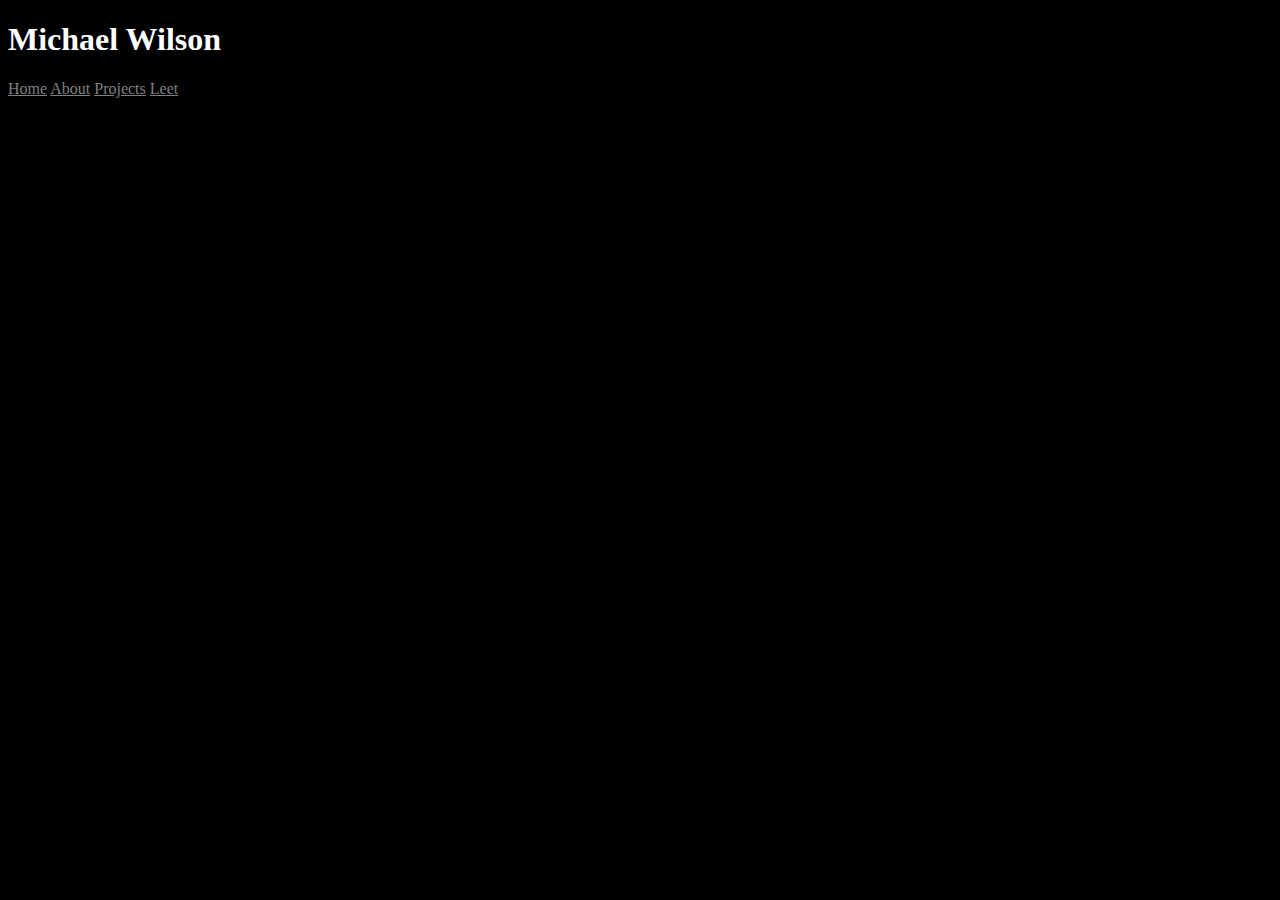
<file: index.html>
<!DOCTYPE html>

<html lang="en">
<head>
    <meta charset="UTF-8">
    <meta name="viewport" content="width=device-width, initial-scale=1.0">
    <title>Michael Wilson</title>
    <link rel="stylesheet" href="styles/styles.css"/>
</head>
    <body>
        <h1>Michael Wilson</h1>
        <a href="./index.html">Home</a>
        <a href="pages/about.html">About</a>
        <a href="pages/projects.html">Projects</a>
        <a href="pages/leet.html">Leet</a>
    </body>
</html>
</file>
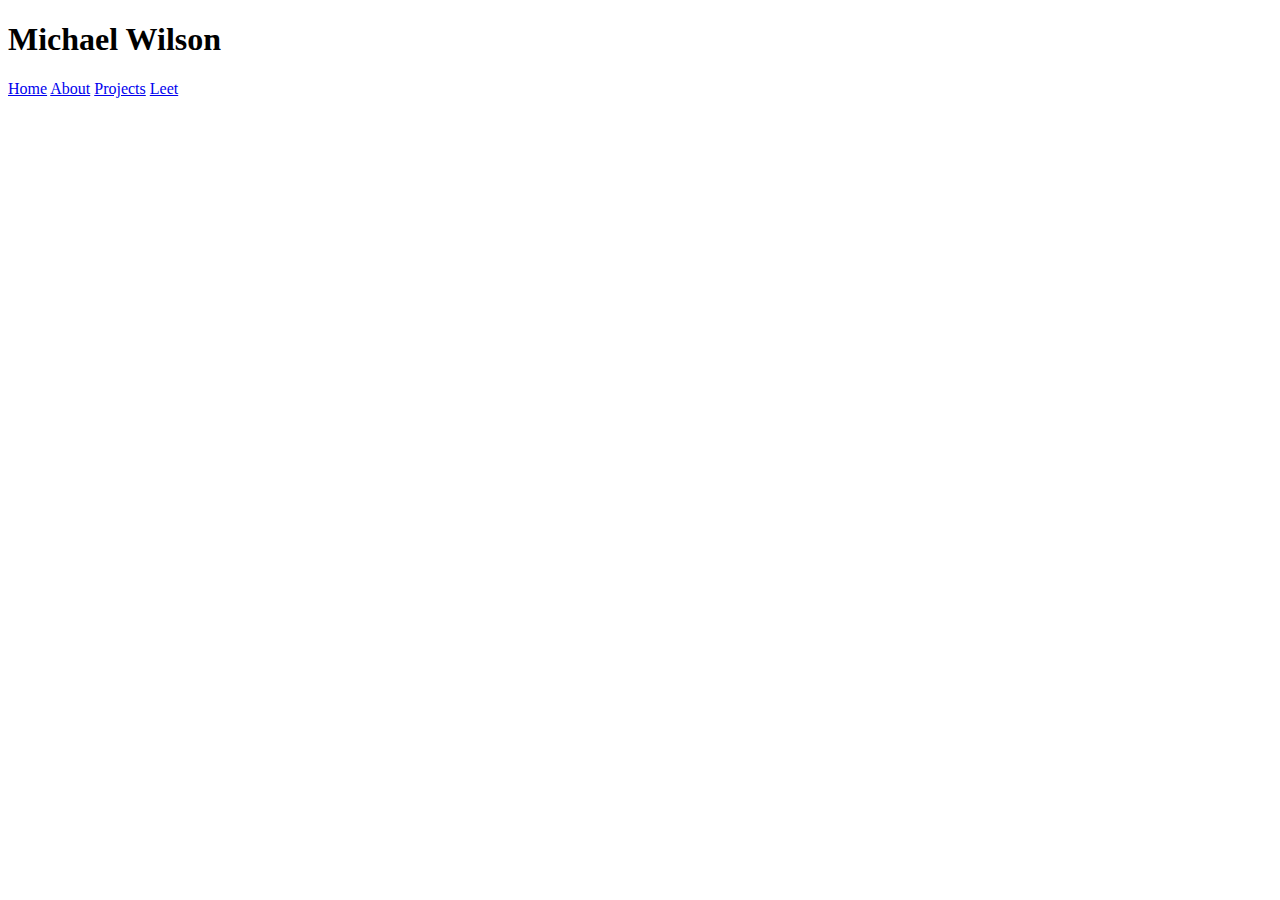
<file: pages/about.html>
<!DOCTYPE html>
<html lang="en">
<head>
    <meta charset="UTF-8">
    <meta name="viewport" content="width=device-width, initial-scale=1.0">
    <title>Michael Wilson/About</title>
</head>
<body>
    <h1>Michael Wilson</h1>
    <a href="../index.html">Home</a>
    <a href="about.html">About</a>
    <a href="projects.html">Projects</a>
    <a href="leet.html">Leet</a>
</body>
</html>
</file>
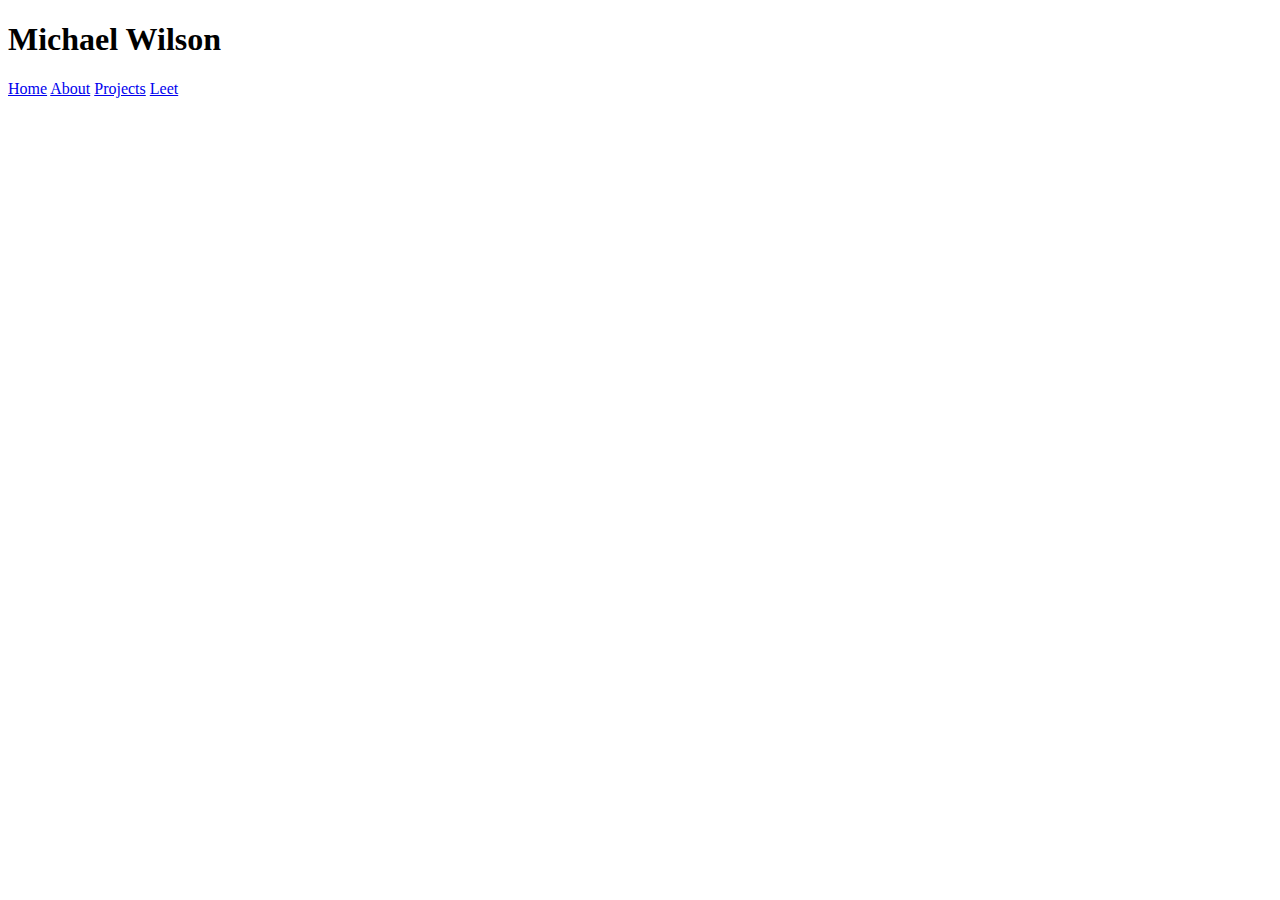
<file: pages/leet.html>
<!DOCTYPE html>
<html lang="en">
<head>
    <meta charset="UTF-8">
    <meta name="viewport" content="width=device-width, initial-scale=1.0">
    <title>Michael/Leet</title>
</head>
<body>
    <h1>Michael Wilson</h1>
    <a href="../index.html">Home</a>
    <a href="about.html">About</a>
    <a href="projects.html">Projects</a>
    <a href="leet.html">Leet</a>
</body>
</html>
</file>
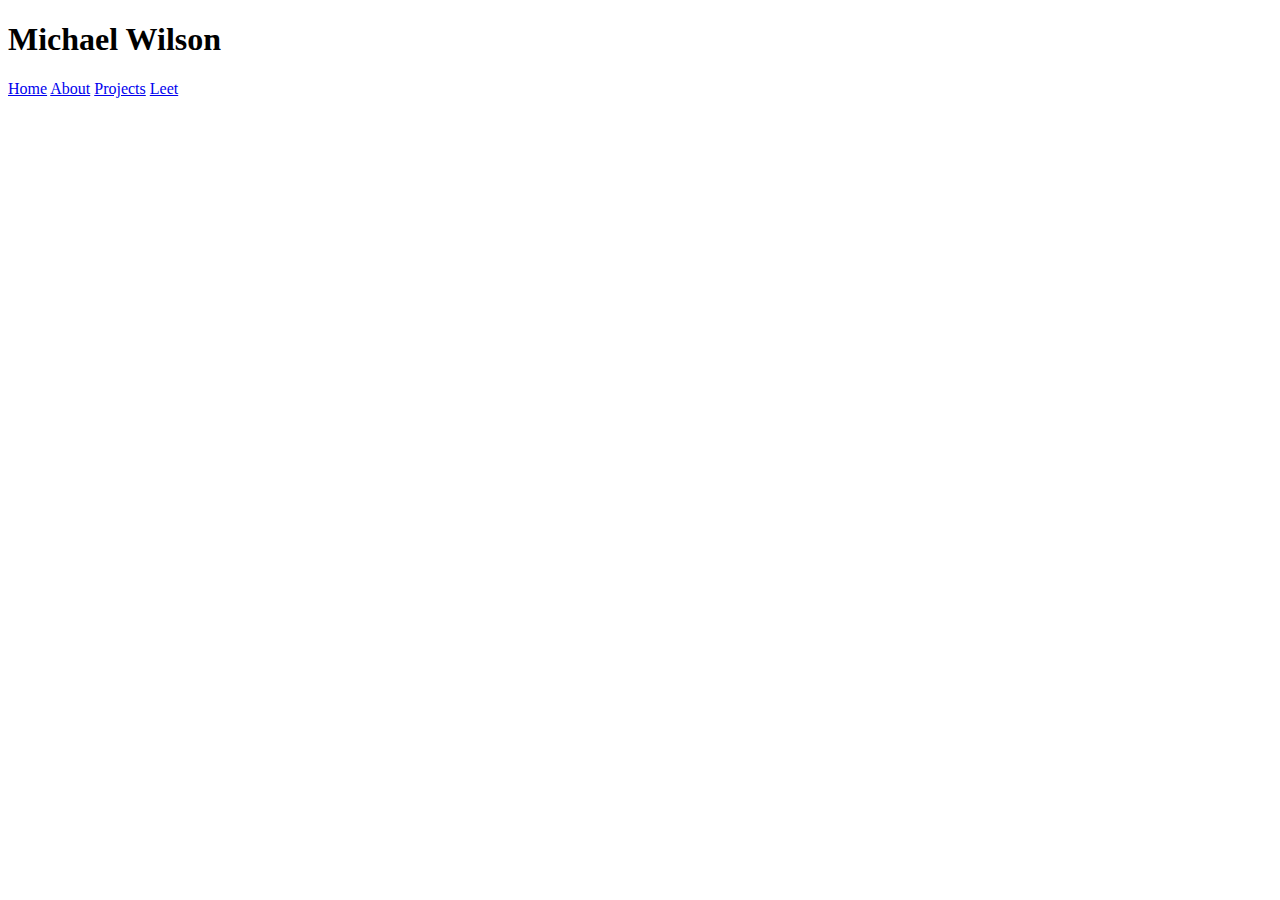
<file: pages/projects.html>
<!DOCTYPE html>
<html lang="en">
<head>
    <meta charset="UTF-8">
    <meta name="viewport" content="width=device-width, initial-scale=1.0">
    <title>Michael Wilson/Projects</title>
</head>
<body>
    <h1>Michael Wilson</h1>
    <a href="../index.html">Home</a>
    <a href="about.html">About</a>
    <a href="projects.html">Projects</a>
    <a href="leet.html">Leet</a>
</body>
</html>
</file>
<file: styles/styles.css>
html {
    background-color: black;
}

h1 {
    color: white;
}

a {
    color: grey;
}
</file>
